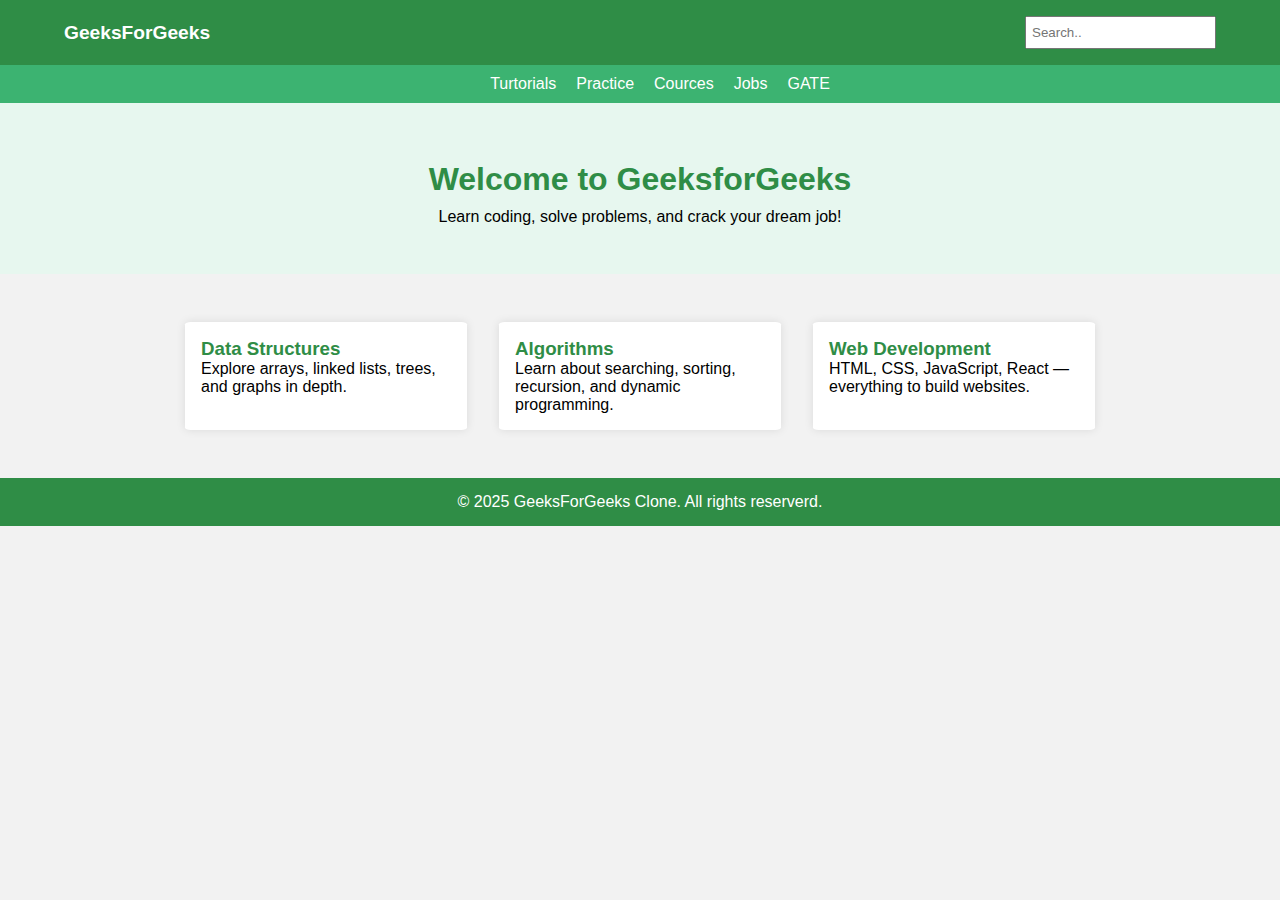
<file: gfg clone/index.html>
<!DOCTYPE html>
<html lang="en">
<head>
    <meta charset="UTF-8">
    <meta name="viewport" content="width=device-width, initial-scale=1.0">
    <link rel="stylesheet" href="styles.css">
    <title>Gfg clone</title>
</head>
<body>
    <header>
        <div id="hero">
            <p id="hero-text">GeeksForGeeks</p>
            <input type="text" id="search" placeholder="Search..">
        </div>

        <div id="nav">
            <nav>
                <ul id="nav-list">
                    <li>Turtorials</li>
                    <li>Practice</li>
                    <li>Cources</li>
                    <li>Jobs</li>
                    <li>GATE</li>
                </ul>
            </nav>
        </div>
    </header>


    <main>
        <section id="welcome">
            <h1>Welcome to GeeksforGeeks</h1>
            <p>Learn coding, solve problems, and crack your dream job!</p>
        </section>

        <section id="content">
            <div id="container">
                <div class="box">
                    <h3>Data Structures</h3>
                    <p>Explore arrays, linked lists, trees, and graphs in depth.</p>
                </div>
                <div class="box">
                    <h3>Algorithms</h3>
                    <p>Learn about searching, sorting, recursion, and dynamic programming.</p>
                </div>
                <div class="box">
                    <h3>Web Development</h3>
                    <p>HTML, CSS, JavaScript, React — everything to build websites.</p>
                </div>
            </div>
        </section>
    </main>


    <footer>
        <p>© 2025 GeeksForGeeks Clone. All rights reserverd.</p>
    </footer>
</body>
</html>
</file>
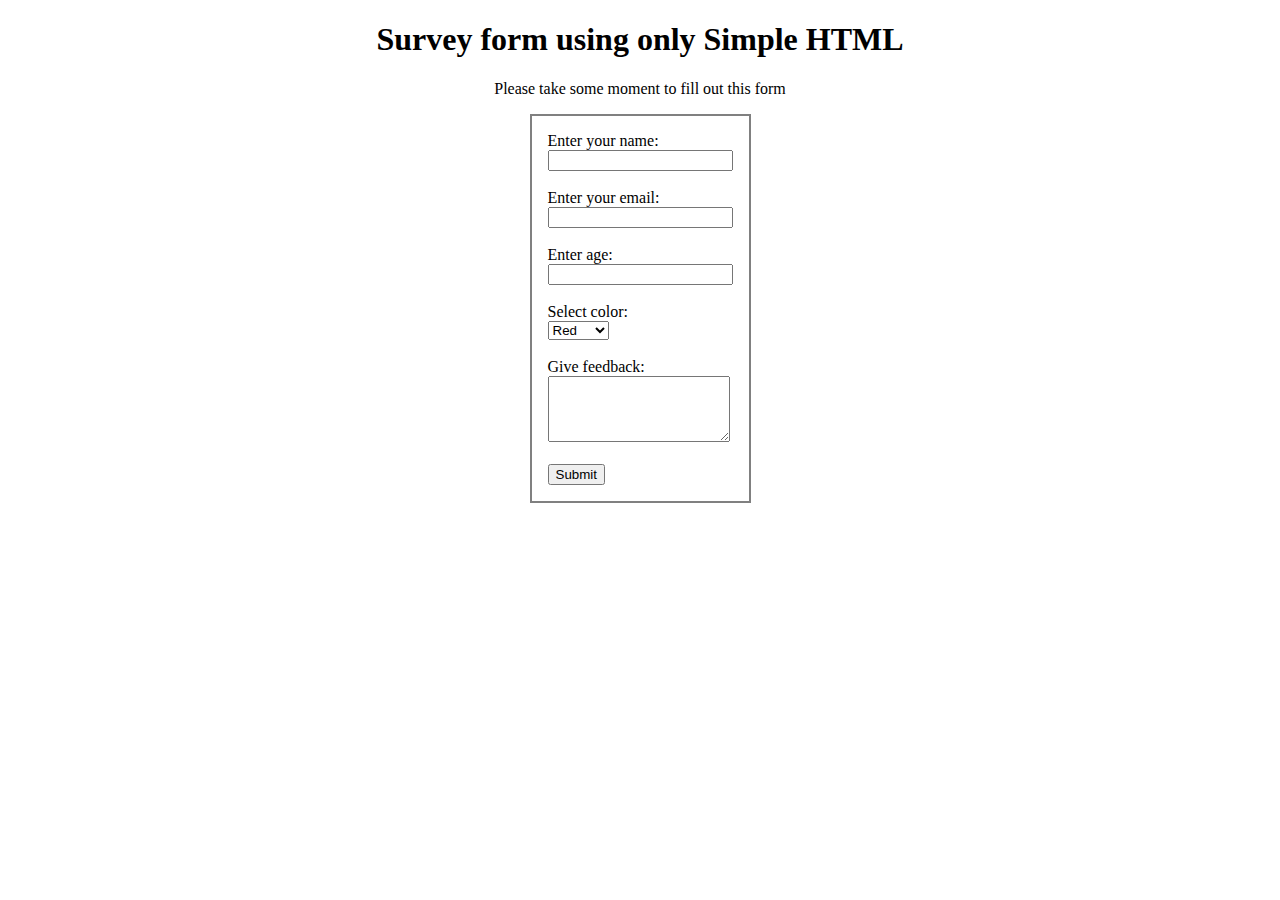
<file: simple_survey.html>
<!DOCTYPE html>
<html lang="en">
<head>
    <meta charset="UTF-8">
    <meta name="viewport" content="width=device-width, initial-scale=1.0">
    <style>
        h1, p{
            text-align: center;
        }
        #box{
            border: 2px solid gray;
            width: fit-content;
            padding: 1rem;
            margin: 2px auto;
        }
    </style>
    <title>Simple Survey</title>
</head>
<body>
    <header>
    <h1>Survey form using only Simple HTML</h1>
    <p>Please take some moment to fill out this form</p>
    </header>

    <main>
        <div id="box">
            <form method="post">
                <!-- name -->
                <label for="name">Enter your name:</label><br>
                <input type="text" id="name" name="name"><br><br>

                <!-- email -->
                 <label for="email">Enter your email:</label><br>
                 <input type="email" id="email" name="name"><br><br>

                <!-- age -->
                 <label for="age">Enter age:</label><br>
                 <input type="number" id="age" name="age"><br><br>

                <!-- color -->
                 <label for="color">Select color:</label><br>
                 <select id="color" name="color">
                    <option value="red">Red</option>
                    <option value="blue">Blue</option>
                    <option value="purple">Purple</option>
                 </select><br><br>

                <!-- comments -->
                 <label for="comment">Give feedback:</label><br>
                 <textarea id="comment" name="comment" rows="4"></textarea><br><br>

                <input type="submit">
            </form>
        </div>
    </main>
    
</body>
</html>
</file>
<file: gfg clone/styles.css>
body{
    background-color: #f2f2f2;
    font-family: 'Segoe UI', sans-serif;
    padding: 0px;
    margin: 0px;
}
* {
    margin: 0px;
}


#hero {
    background-color: #2f8d46;
    color: white;
    display: flex;
    justify-content: space-between;
    align-items: center;
    padding: 1rem 5%;
}
#hero-text{
    font-weight: 700;
    font-size: 1.2rem;
}
#search {
    height: 1.2rem;
    padding: 5px;
}

#nav {
    background-color: #3cb371;
    color: white;
}
#nav-list{
    list-style-type: none;
    display: flex;
    justify-content: center;
}
#nav-list li {
    margin: 10px;
}


#welcome {
    background-color: #e7f7ef;
    padding: 3rem;
    text-align: center;
}
#welcome h1 {
    color: #2f8d46;
    margin: 10px;
}

#container {
    padding: 2rem;
    display: flex;
    justify-content: center;
}
.box{
    background-color: white;
    margin: 1rem;
    padding: 1rem;
    width: 250px;
    border-radius: 2%;
    box-shadow: 0px 0px 10px rgba(0, 0, 0, 0.1);
}
.box h3 {
    color: #2f8d46;
}

footer {
    background-color: #2f8d46;
    color: white;
    width: 100%;
    text-align: center;
    align-content: center;
    height: 3rem;
}
</file>
